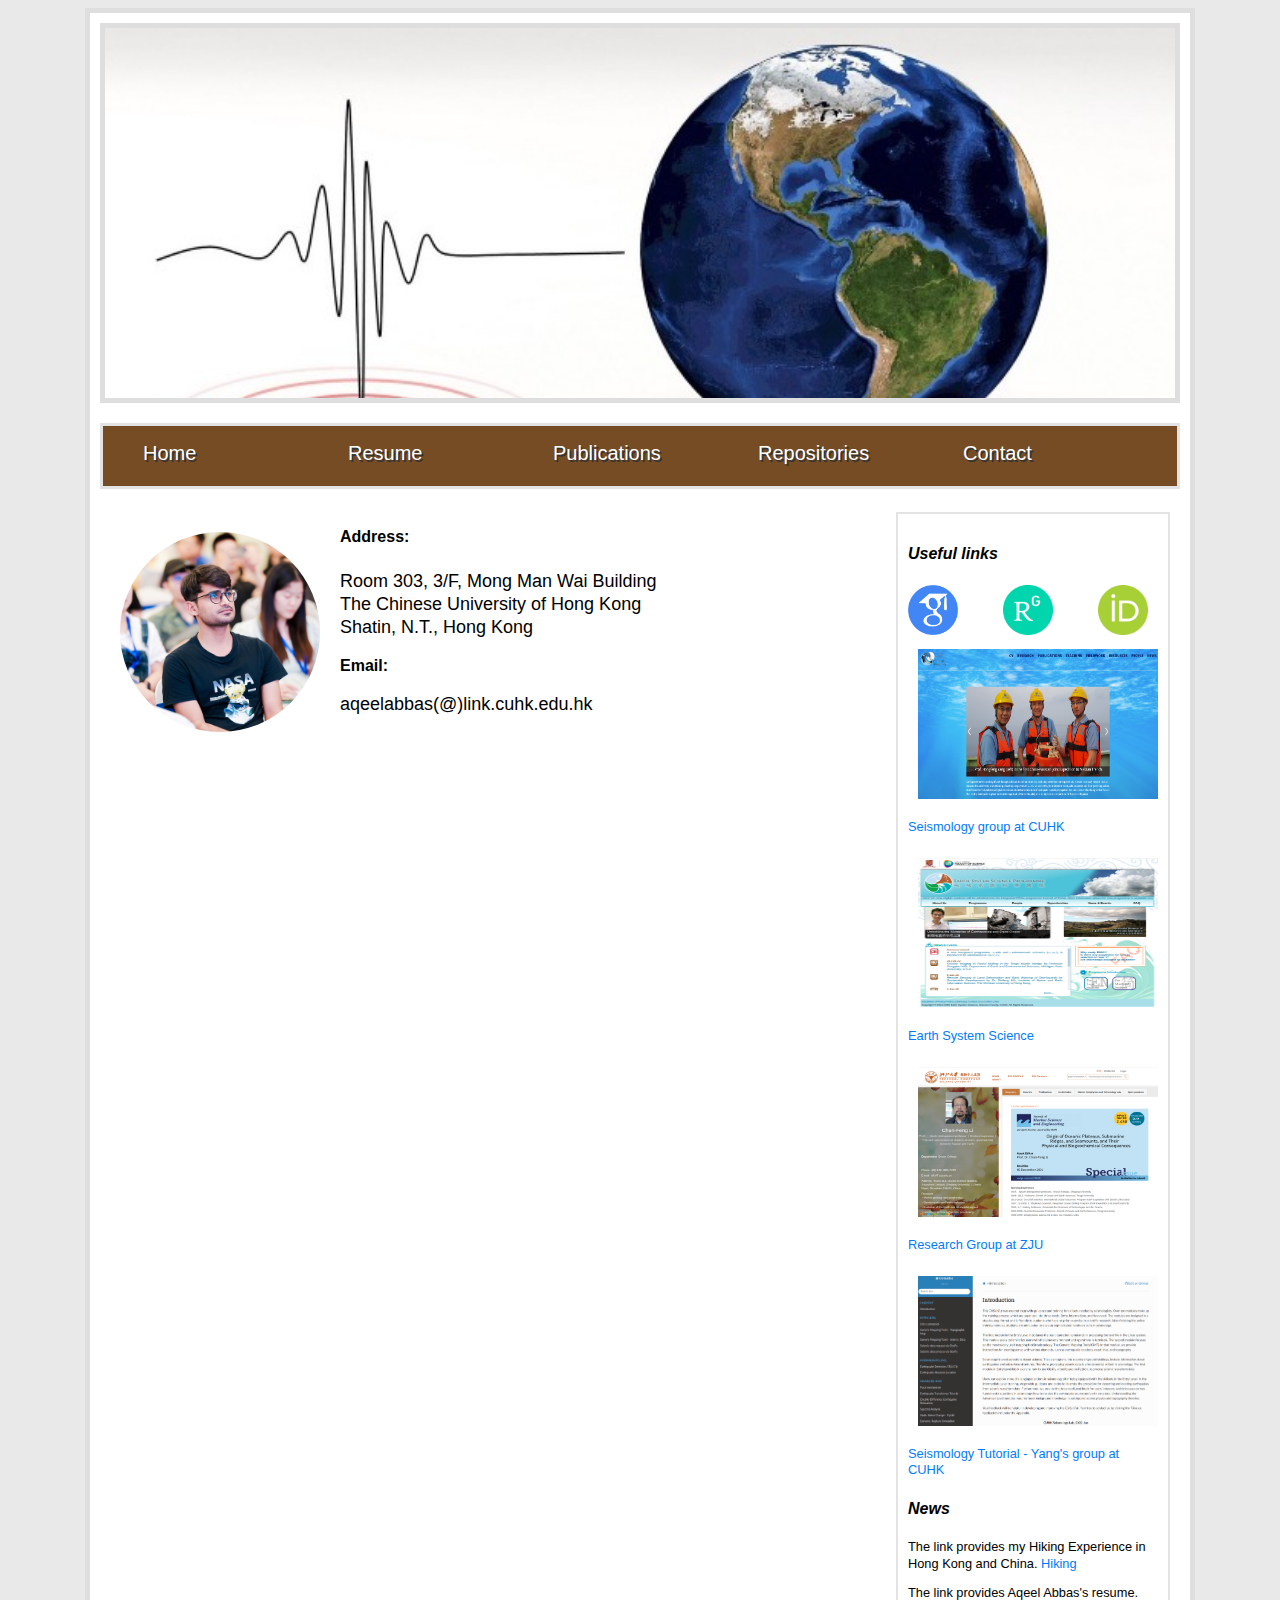
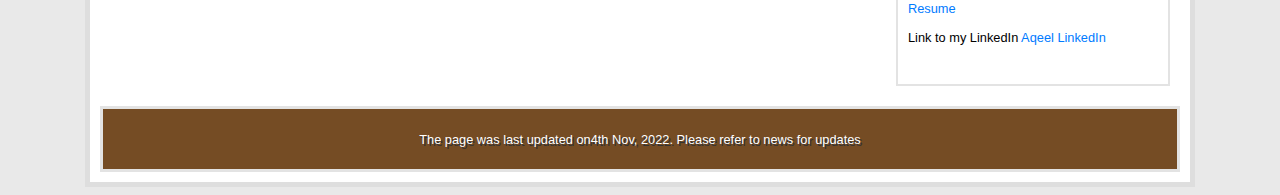
<file: contact.html>
<!DOCTYPE html>
<html>
<head>
    <meta http-equiv="Content-Type" content="text/html; charset=UTF-8">
    <title>Contact Info</title>
    <link rel="stylesheet" type="text/css" href="Styles/Stylesheet.css" />
    <style>
        .social-icons {
            display: flex;
            margin-top: 20px;
        }
        
        .social-icons a {
            display: inline-block;
            margin-right: 45px;
        }
        
        .social-icons img {
            width: 50px;
            height: 50px;
        }
    </style>
</head>
<body>
    <div id="wrapper">
        <div id="banner">             
        </div>
        
        <nav id="navigation">
            <ul id="nav">
                <li><a href="index.html">Home</a></li>
                <li><a href="extra_curr.html">Resume</a></li>
                <li><a href="publications.html">Publications</a></li>
                <li><a href="repositories.html">Repositories</a></li>
                <li><a href="contact.html">Contact</a></li>
            </ul>
        </nav>
        
        <div id="content_area">
            <div class="b">
                <img src="Images/aqeel1.jpeg" class="imgcenter" />
                <div class="contact-info">
                    <strong>Address:</strong>
                    <p style="font-size: 18px;">Room 303, 3/F, Mong Man Wai Building<br>
                        The Chinese University of Hong Kong<br>
                        Shatin, N.T., Hong Kong</p>
                </div>
            </div>
            <div class="contact-info">
                <strong>Email:</strong>
                <p style="font-size: 18px;">aqeelabbas(@)link.cuhk.edu.hk</p>
            </div>
        </div>


        <div id="sidebar">
            <h4><i>Useful links</i></h4>
             <div class="social-icons">
                    <a href="https://scholar.google.com/citations?user=lHj_SJMAAAAJ&hl=en" target="_blank">
                        <img src="Images/pngegg.png" alt="Google Scholar" />
                    </a>
                    <a href="https://www.researchgate.net/profile/Aqeel-Abbas-6" target="_blank">
                        <img src="Images/rg_logo.png" alt="ResearchGate" />
                    </a>
                    <a href="https://orcid.org/0000-0002-6133-6857" target="_blank">
                        <img src="Images/orcid.png" alt="ORCID" />
                    </a>
            </div>
            <img src="Images/yang.png" class="imgLeft" />
            <p>
                <a href="http://www.cuhk.edu.hk/sci/essc/yang/">Seismology group at CUHK</a>
            </p> 

            <img src="Images/essc.png" class="imgLeft" />
            <p>
                <a href="https://www.cuhk.edu.hk/sci/essc/">Earth System Science</a>
            </p> 

            <img src="Images/zju.png" class="imgLeft" />
            <p>
                <a href="https://person.zju.edu.cn/en/cfli">Research Group at ZJU</a>
            </p> 

            <img src="Images/tut_cuhk.png" class="imgLeft" />
            <p>
                <a href="https://cuseistut.readthedocs.io/en/latest/intro/index.html#">Seismology Tutorial - Yang's group at CUHK</a>
            </p> 

            <h4><i>News</i></h4>
            <p>
                The link provides my Hiking Experience in Hong Kong and China.
                <a href="https://sites.google.com/view/aqeelabbas/gallery/hiking">Hiking</a>
            </p> 
            <p>
                The link provides Aqeel Abbas's resume.
                <a href="./docs/Aqeel_resume_github.pdf">Resume</a>
            </p>

            <p> 
                Link to my LinkedIn <a href="https://www.linkedin.com/in/aqeelkhan14125/">Aqeel LinkedIn</a>
            </p> 
        </div>

        <footer>
            <p>The page was last updated on4th Nov, 2022. Please refer to news for updates</p>
        </footer>
    </div>
</body>
</html>
</file>
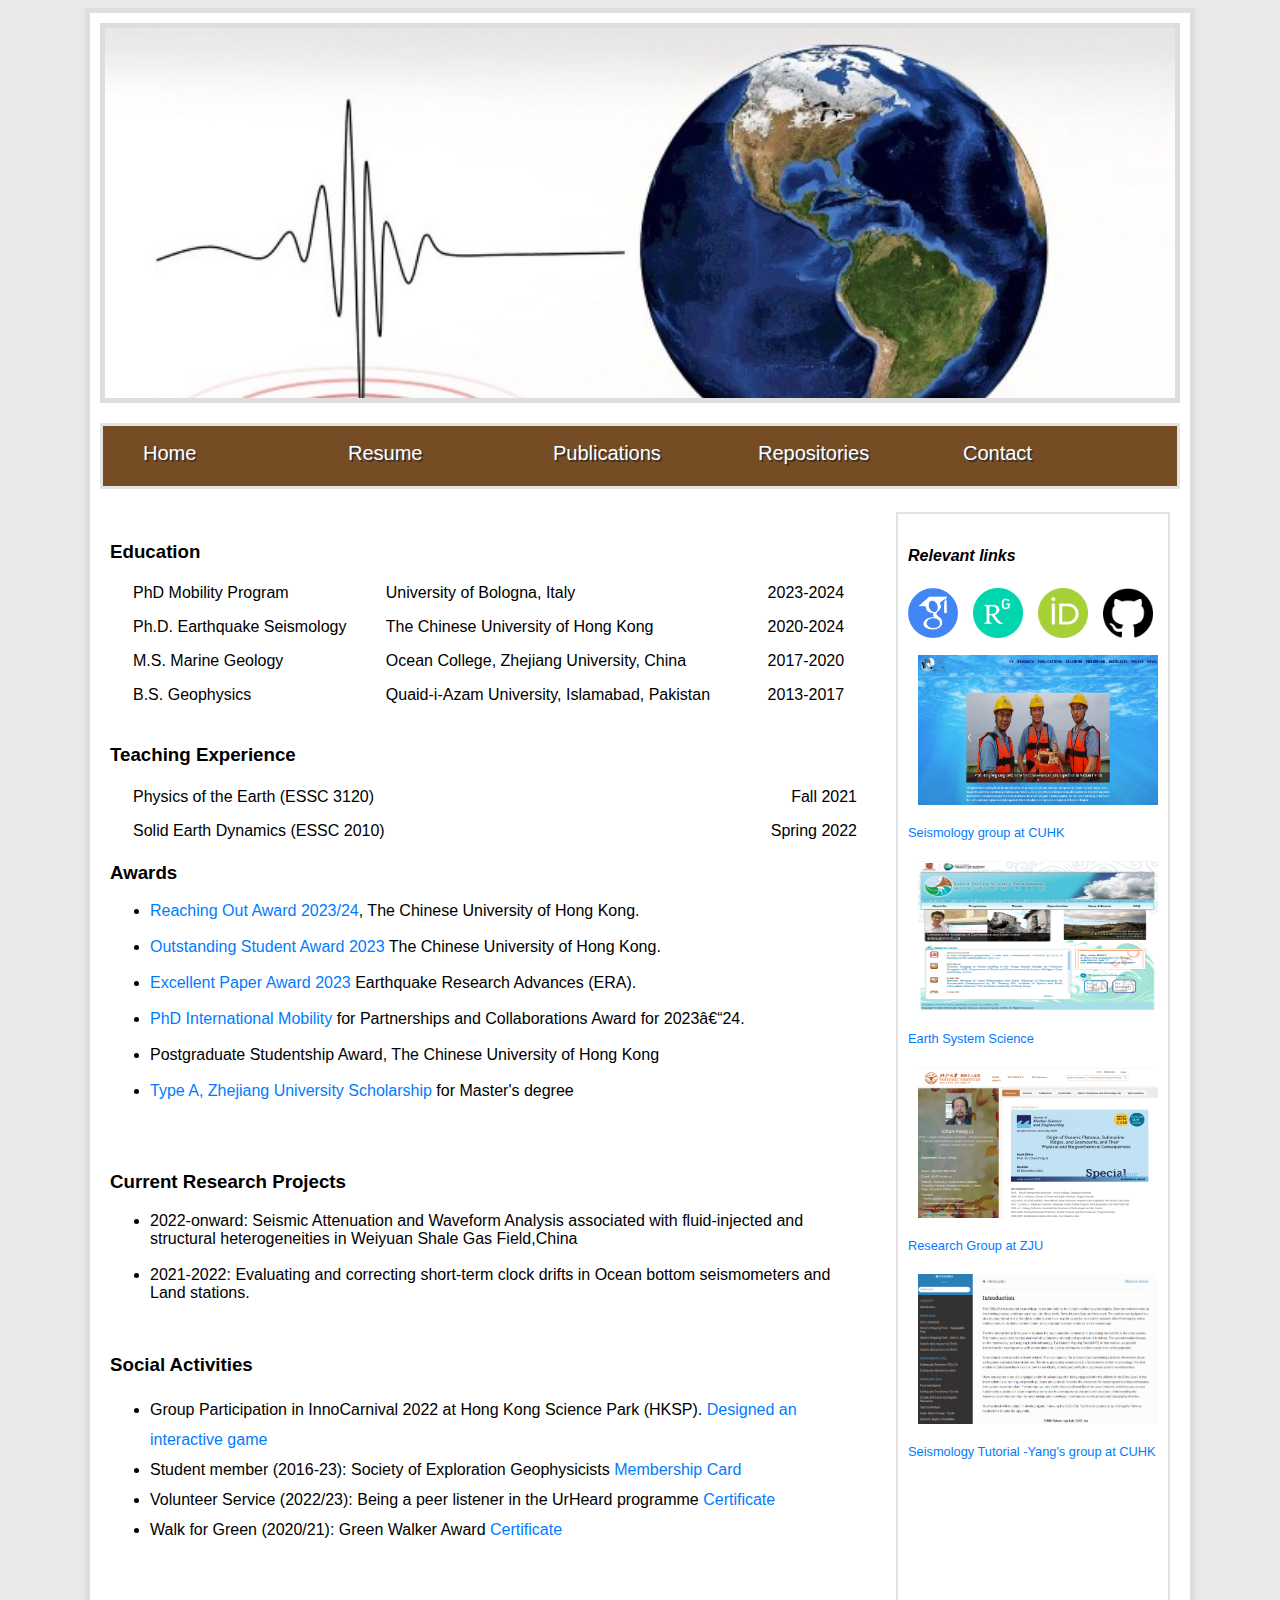
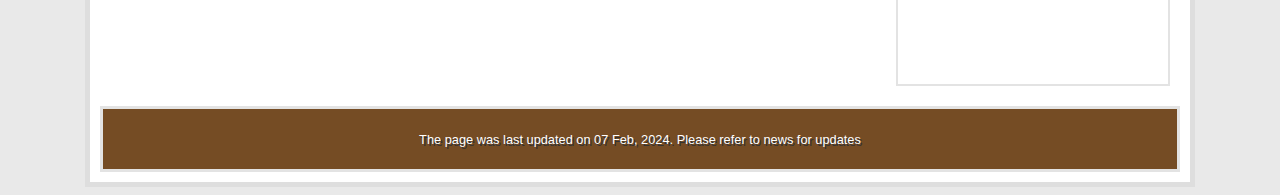
<file: extra_curr.html>
<!DOCTYPE html>
<html>
    <head>
        <!--meta http-equiv="Content-Type" content="text/html; charset=UTF-8"-->
        <meta name="viewport" content="width=device-width, initial-scale=1.0">
        <title>Resume</title>
        <link rel="stylesheet" type="text/css" href="Styles/Stylesheet.css" />
        
    </head>
    <body>
        <div id="wrapper">
            <div id="banner">             
            </div>
            
            <nav id="navigation">
                <ul id="nav">
                    <li><a href="index.html">Home</a></li>
                    <li><a href="extra_curr.html">Resume</a></li>
                    <li><a href="publications.html">Publications</a></li>
                    <li><a href="repositories.html">Repositories</a></li>
                    <li><a href="contact.html">Contact</a></li>
                </ul>
            </nav>
    <div id="content_area">
        
<div class="content markdown-body">
  <h3>Education</h3>
  <div style="margin-left: 20px;">
  <table style="width: 100%;">
    <tr>
      <td>PhD Mobility Program</td>
      <td>University of Bologna, Italy</td>
      <td>2023-2024</td>
    </tr>
    <tr style="height: 10px;"></tr> <!-- Empty row for spacing -->
    <tr>
      <td>Ph.D. Earthquake Seismology</td>
      <td>The Chinese University of Hong Kong</td>
      <td>2020-2024</td>
    </tr>
    <tr style="height: 10px;"></tr> <!-- Empty row for spacing -->
    <tr>
      <td>M.S. Marine Geology</td>
      <td>Ocean College, Zhejiang University, China</td>
      <td>2017-2020</td>
    </tr>
    <tr style="height: 10px;"></tr> <!-- Empty row for spacing -->
    <tr>
      <td>B.S. Geophysics</td>
      <td>Quaid-i-Azam University, Islamabad, Pakistan</td>
      <td>2013-2017</td>
    </tr>
  </table>
</div>
</div>

            
<br>

<h3>Teaching Experience</h3>
<div style="margin-left: 20px;">
  <table style="width: 100%;">
    <tr>
      <td>Physics of the Earth (ESSC 3120)</td>
      <td style="text-align: right;">Fall 2021</td>
    </tr>
    <tr style="height: 10px;"></tr> <!-- Empty row for spacing -->
    <tr>
      <td>Solid Earth Dynamics (ESSC 2010)</td>
      <td style="text-align: right;">Spring 2022</td>
    </tr>
  </table>
</div>


<h3>Awards</h3>
        <ul>
           <li> <a href="./Awards/Reaching_out_award_CUHK.pdf">Reaching Out Award 2023/24</a>, The Chinese University of Hong Kong. </li>
          <br>
            <li> <a href="./Awards/ABBAS_OSA2023.pdf">Outstanding Student Award 2023</a> The Chinese University of Hong Kong. </li>
          <br>
            <li>  <a href="https://mp.weixin.qq.com/s/IXcec7d2iSfvOChnlkFXGA" >Excellent Paper Award 2023</a> Earthquake Research Advances (ERA). </li>        
          <br>
          <li><a href="./Awards/ABBAS_PhD_IMPAC_Award.pdf">PhD International Mobility</a> for Partnerships and Collaborations Award for 2023–24. </li>
          <br>
          <li> Postgraduate Studentship Award, The Chinese University of Hong Kong</li>
          <br>
          <li><a href="https://iczu.zju.edu.cn/iczuen/2017/0809/c63325a2516302/page.htm" >Type A, Zhejiang University Scholarship</a> for Master's degree</li>
          <br>

        <!--  <li>Award winner of Prime Minister Laptop Scheme, Pakistan</li> -->
        </ul>
<br> 
        
<!-- <h3>Research Interests</h3>
        <div class="b">
          <ul>
            <li>Induced Seismicity</li>
            <li>Seismic Attenuation</li>
            <li>Seismic Hazard and Risk Assessment</li>
            <li>Marine Geology & Geophysics</li>
            <li>Crustal Structure by using Ocean Bottom Seismic Data</li>
          </ul>
        </div>
        <br> -->
            
<h3>Current Research Projects</h3>
        <ul>
          <li>2022-onward: Seismic Attenuation and Waveform Analysis associated with fluid-injected and structural heterogeneities in Weiyuan Shale Gas Field,China</li>
          <br> <!-- Add a bit of space here -->
          <li>2021-2022: Evaluating and correcting short-term clock drifts in Ocean bottom seismometers and Land stations.</li>
        </ul>
        <br>

<h3>Social Activities</h3>

        <div class="b">
          <ul>
              
            <li>
                Group Participation in InnoCarnival 2022 at Hong Kong Science Park (HKSP). <a href="https://www.cuhk.edu.hk/sci/essc/Earthquake/">Designed an interactive game</a>
            </li>
            <li>
              Student member (2016-23): Society of Exploration Geophysicists
              <a href="./Images/seg.png">Membership Card</a>
            </li>
            <li>
              Volunteer Service (2022/23): Being a peer listener in the UrHeard programme
              <a href="./Images/urheard_volunteer_work.pdf">Certificate</a>
            </li>
            <li>
              Walk for Green (2020/21): Green Walker Award
              <a href="./Images/walk_for_green.pdf">Certificate</a>
            </li>
          </ul>
        </div>
                
</div>

<style>
    #sidebar {
        line-height: 1.5;
        margin-bottom: 20px;
    }

    #sidebar h4 {
        margin-top: 20px;
        margin-bottom: 10px;
    }

    #sidebar p {
        margin-bottom: 10px;
    }
    .social-icons {
        display: flex;
        margin-top: 20px;
    }
    
    .social-icons a {
        display: inline-block;
        margin-right: 15px;
    }
    
    .social-icons img {
        width: 50px;
        height: 50px;
    }
</style>
           
<div id="sidebar">
                <h4><i>Relevant links </i></h4>
     <div class="social-icons">
        <a href="https://scholar.google.com/citations?user=lHj_SJMAAAAJ&hl=en" target="_blank">
            <img src="Images/pngegg.png" alt="Google Scholar" />
        </a>
        <a href="https://www.researchgate.net/profile/Aqeel-Abbas-6" target="_blank">
            <img src="Images/rg_logo.png" alt="ResearchGate" />
        </a>
        <a href="https://orcid.org/0000-0002-6133-6857" target="_blank">
            <img src="Images/orcid.png" alt="ORCID" />
        </a>
        <a href="https://github.com/aqeel-magsi" target="_blank">
            <img src="Images/github.png" alt="GitHub" />
        </a>
     </div>
              <img src="Images/yang.png" class="imgLeft" />
                <p>
                    <a href="http://www.cuhk.edu.hk/sci/essc/yang/">Seismology group at CUHK</a>
                </p> 
                
                <img src="Images/essc.png" class="imgLeft" />
                <p>
                    <a href="https://www.cuhk.edu.hk/sci/essc/">Earth System Science</a>
                </p> 
                
                <img src="Images/zju.png" class="imgLeft" />
                <p>
                    <a href="https://person.zju.edu.cn/en/cfli"> Research Group at ZJU</a>
                </p> 

                <img src="Images/tut_cuhk.png" class="imgLeft" />
                <p>
                    <a href="https://cuseistut.readthedocs.io/en/latest/intro/index.html#">Seismology Tutorial -Yang's group at CUHK</a>
                </p>       
    </div>
            
            <footer>
                <p>The page was last updated on 07 Feb, 2024. Please refer to news for updates</p>
            </footer>
        </div>
    </body>
</html>
</file>
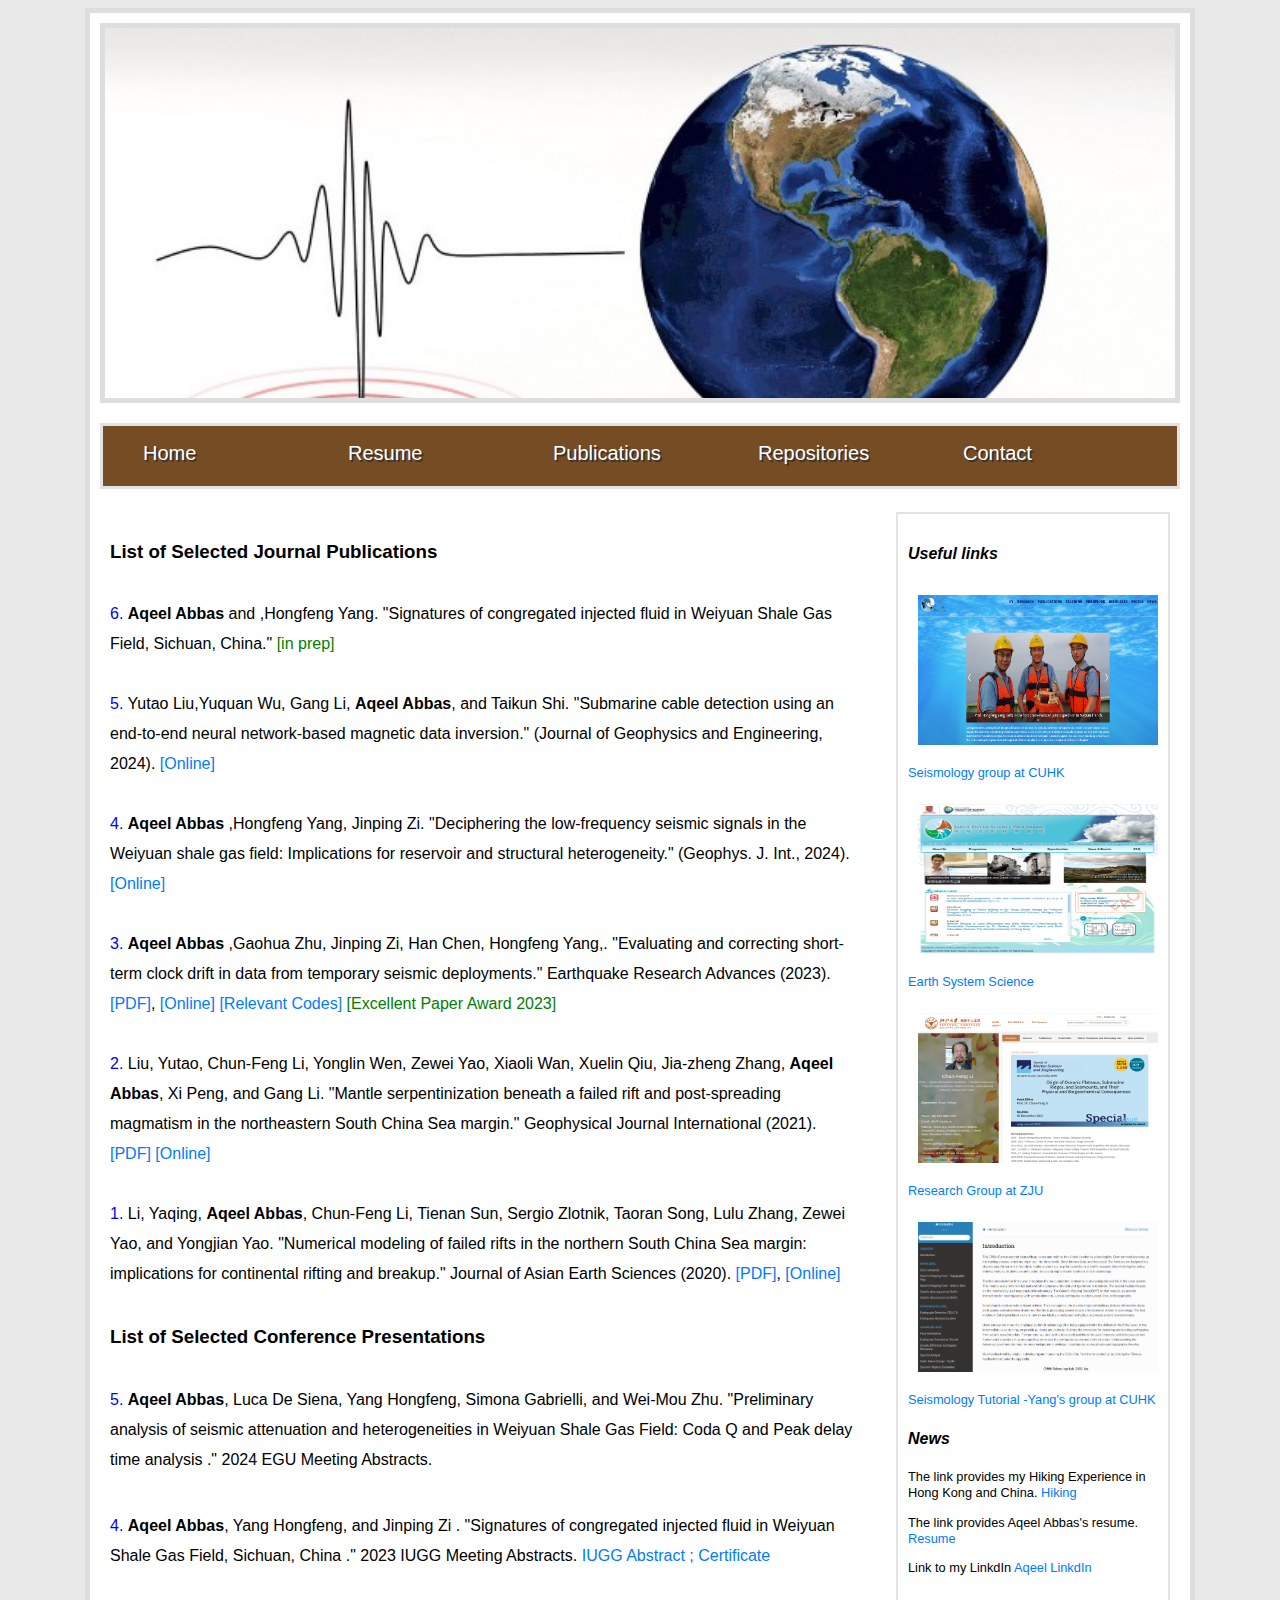
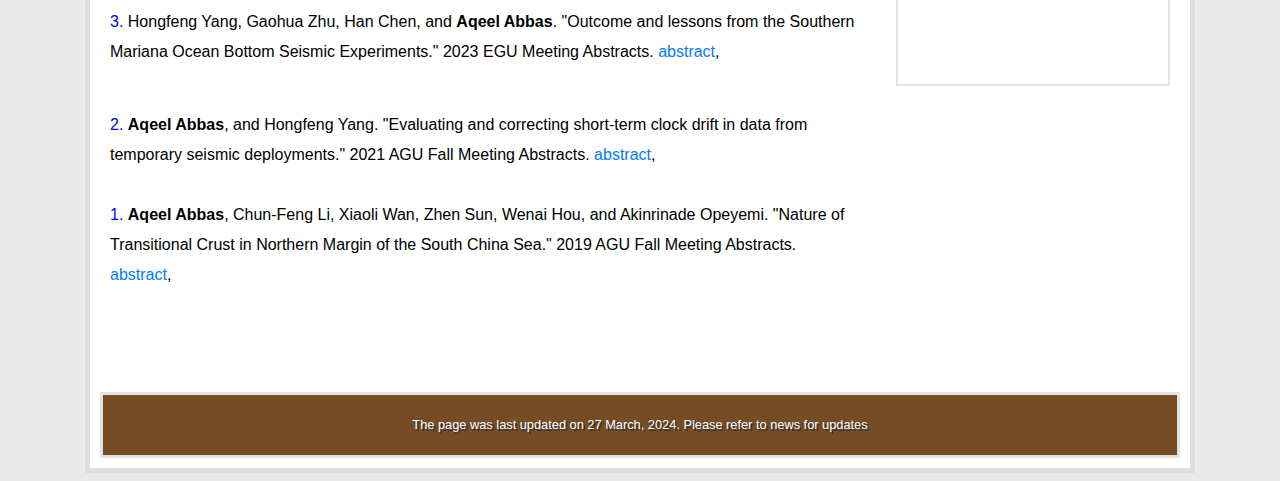
<file: publications.html>
<!DOCTYPE html>
<html>
    <head>
        <meta http-equiv="Content-Type" content="text/html; charset=UTF-8">
        <title>Abbas's Publication</title>
        <link rel="stylesheet" type="text/css" href="Styles/Stylesheet.css" />
    </head>
    <body>
        <div id="wrapper">
            <div id="banner">             
            </div>
            
            <nav id="navigation">
                <ul id="nav">
                    <li><a href="index.html">Home</a></li>
                    <li><a href="extra_curr.html">Resume</a></li>
                    <li><a href="publications.html">Publications</a></li>
                    <li><a href="repositories.html">Repositories</a></li>
                    <li><a href="contact.html">Contact</a></li>
                </ul>
            </nav>
            
            <div id="content_area">
                




                <h3>List of Selected Journal Publications</h3>
                
</br>

<div class="b">
    
    <font color="blue"> 6. </font>  <b>Aqeel Abbas</b> and ,Hongfeng Yang. "Signatures of congregated injected fluid in Weiyuan Shale Gas Field, Sichuan, China."
    <font color="green"> [in prep] </font> 
    
</br> </br>
    
     <font color="blue"> 5. </font> Yutao Liu,Yuquan Wu, Gang Li, <b>Aqeel Abbas</b>, and Taikun Shi. "Submarine cable detection using an end-to-end neural network-based magnetic data inversion." (Journal of Geophysics and Engineering, 2024). 
     <a href="https://doi.org/10.1093/jge/gxae045">[Online]</a>
    
</br> </br>
    
    <font color="blue"> 4. </font>  <b>Aqeel Abbas</b> ,Hongfeng Yang, Jinping Zi. "Deciphering the low-frequency seismic signals in the Weiyuan shale gas field: Implications for reservoir and structural heterogeneity." (Geophys. J. Int., 2024).
    <a href="https://doi.org/10.1093/gji/ggae032">[Online]</a>

</br> </br>
    
   <font color="blue"> 3. </font>  <b>Aqeel Abbas</b> ,Gaohua Zhu, Jinping Zi, Han Chen, Hongfeng Yang,. "Evaluating and correcting short-term clock drift in data from temporary seismic deployments." Earthquake Research Advances (2023).
    <a href="./docs/abbas.pdf">[PDF]</a>,
    <a href="https://www.sciencedirect.com/science/article/pii/S2772467022000902">[Online]</a>
    <a href="https://github.com/aqeel-magsi/Time_correction">[Relevant Codes]</a>
    <a href="https://mp.weixin.qq.com/s/IXcec7d2iSfvOChnlkFXGA"><font color="green">[Excellent Paper Award 2023]</font></a>


<br> <br>

   <font color="blue"> 2. </font> Liu, Yutao, Chun-Feng Li, Yonglin Wen, Zewei Yao, Xiaoli Wan, Xuelin Qiu, Jia-zheng Zhang, <b>Aqeel Abbas</b>, Xi Peng, and Gang Li. "Mantle serpentinization beneath a failed rift and post-spreading magmatism in the northeastern South China Sea margin." Geophysical Journal International (2021).
    <a href="./docs/yutao_abbas.pdf">[PDF]</a>
    <a href="https://academic.oup.com/gji/article/225/2/811/6081104">[Online]</a>
   
<br> <br>

   <font color="blue"> 1. </font> Li, Yaqing, <b>Aqeel Abbas</b>, Chun-Feng Li, Tienan Sun, Sergio Zlotnik, Taoran Song, Lulu Zhang, Zewei Yao, and Yongjian Yao. "Numerical modeling of failed rifts in the northern South China Sea margin: implications for continental rifting and breakup." Journal of Asian Earth Sciences (2020).
    <a href="./docs/yaqing_Abbas.pdf">[PDF]</a>,
    <a href="https://www.sciencedirect.com/science/article/pii/S1367912020301838">[Online]</a> <br>
    
    
</div>
                
                
<br>   

<h3>List of Selected Conference Presentations</h3>
 <br>     

    <div class="b">
    
    <font color="blue"> 5. </font>  <b>Aqeel Abbas</b>, Luca De Siena, Yang Hongfeng, Simona Gabrielli, and Wei-Mou Zhu. "Preliminary analysis of seismic attenuation and heterogeneities in Weiyuan Shale Gas Field: Coda Q and Peak delay time analysis ." 2024 EGU Meeting Abstracts. 
     <!--<a href="https://doi.org/10.57757/IUGG23-5038">IUGG Abstract ;</a>
    <a href="./docs/IUGG_2023_-_ORAL_PRESENTATION_CERTIFICATE.pdf">Certificate</a>


    <!-- <a href="https://ui.adsabs.harvard.edu/abs/2019AGUFM.T33G0444A/abstract">abstract</a> -->

</div>
    </br> </br>

<div class="b">
    
    <font color="blue"> 4. </font>  <b>Aqeel Abbas</b>, Yang Hongfeng, and Jinping Zi . "Signatures of congregated injected fluid in Weiyuan Shale Gas Field, Sichuan, China ." 2023 IUGG Meeting Abstracts. 
    <a href="https://doi.org/10.57757/IUGG23-5038">IUGG Abstract ;</a>
    <a href="./docs/IUGG_2023_-_ORAL_PRESENTATION_CERTIFICATE.pdf">Certificate</a>


    <!-- <a href="https://ui.adsabs.harvard.edu/abs/2019AGUFM.T33G0444A/abstract">abstract</a> -->

</div>
        
</br> </br>

<div class="b">

    <font color="blue"> 3. </font>  Hongfeng Yang, Gaohua Zhu, Han Chen, and <b>Aqeel Abbas</b>. "Outcome and lessons from the Southern Mariana Ocean Bottom Seismic Experiments." 2023 EGU Meeting Abstracts. 
    <a href="https://doi.org/10.5194/egusphere-egu23-10225">abstract</a>,
    
 </br> </br>

</p>
</div>

<div class="b">
   <font color="blue"> 2. </font> <b>Aqeel Abbas</b>, and Hongfeng Yang. "Evaluating and correcting short-term clock drift in data from temporary seismic deployments." 2021 AGU Fall Meeting Abstracts. 
    <a href="https://ui.adsabs.harvard.edu/abs/2021AGUFM.S25E0297A/abstract">abstract</a>,

<br> <br>

  <font color="blue"> 1. </font>  <b>Aqeel Abbas</b>, Chun-Feng Li, Xiaoli Wan, Zhen Sun, Wenai Hou, and Akinrinade Opeyemi. "Nature of Transitional Crust in Northern Margin of the South China Sea." 2019 AGU Fall Meeting Abstracts. 
    <a href="https://ui.adsabs.harvard.edu/abs/2019AGUFM.T33G0444A/abstract">abstract</a>,

</div>

</br> </br>



<br> 
</br> 






            </div>
            
          <div id="sidebar">
                <h4><i>Useful links</i></h4>
              <img src="Images/yang.png" class="imgLeft" />
<p>
    <a href="http://www.cuhk.edu.hk/sci/essc/yang/">Seismology group at CUHK</a>
</p> 

<img src="Images/essc.png" class="imgLeft" />
<p>
    <a href="https://www.cuhk.edu.hk/sci/essc/">Earth System Science</a>
</p> 

<img src="Images/zju.png" class="imgLeft" />
<p>
    <a href="https://person.zju.edu.cn/en/cfli"> Research Group at ZJU</a>
</p> 

<img src="Images/tut_cuhk.png" class="imgLeft" />
<p>
    <a href="https://cuseistut.readthedocs.io/en/latest/intro/index.html#">Seismology Tutorial -Yang's group at CUHK</a>
</p> 
              
<h4><i>News</i></h4>
<p>
   The link provides my Hiking Experience in Hong Kong and China. 
    <a href="https://sites.google.com/view/aqeelabbas/gallery/hiking"> Hiking</a>
</p> 
<p>
   The link provides Aqeel Abbas's resume. 
    <a href="./docs/Aqeel_resume_github.pdf"> Resume</a>
</p>

<p> 
    Link to my LinkdIn <a href="https://www.linkedin.com/in/aqeelkhan14125/"> Aqeel LinkdIn</a>
</p> 
                 
            </div>
            
            <footer>
                <p>The page was last updated on 27 March, 2024. Please refer to news for updates</p>
            </footer>
        </div>
    </body>
</html>
</file>
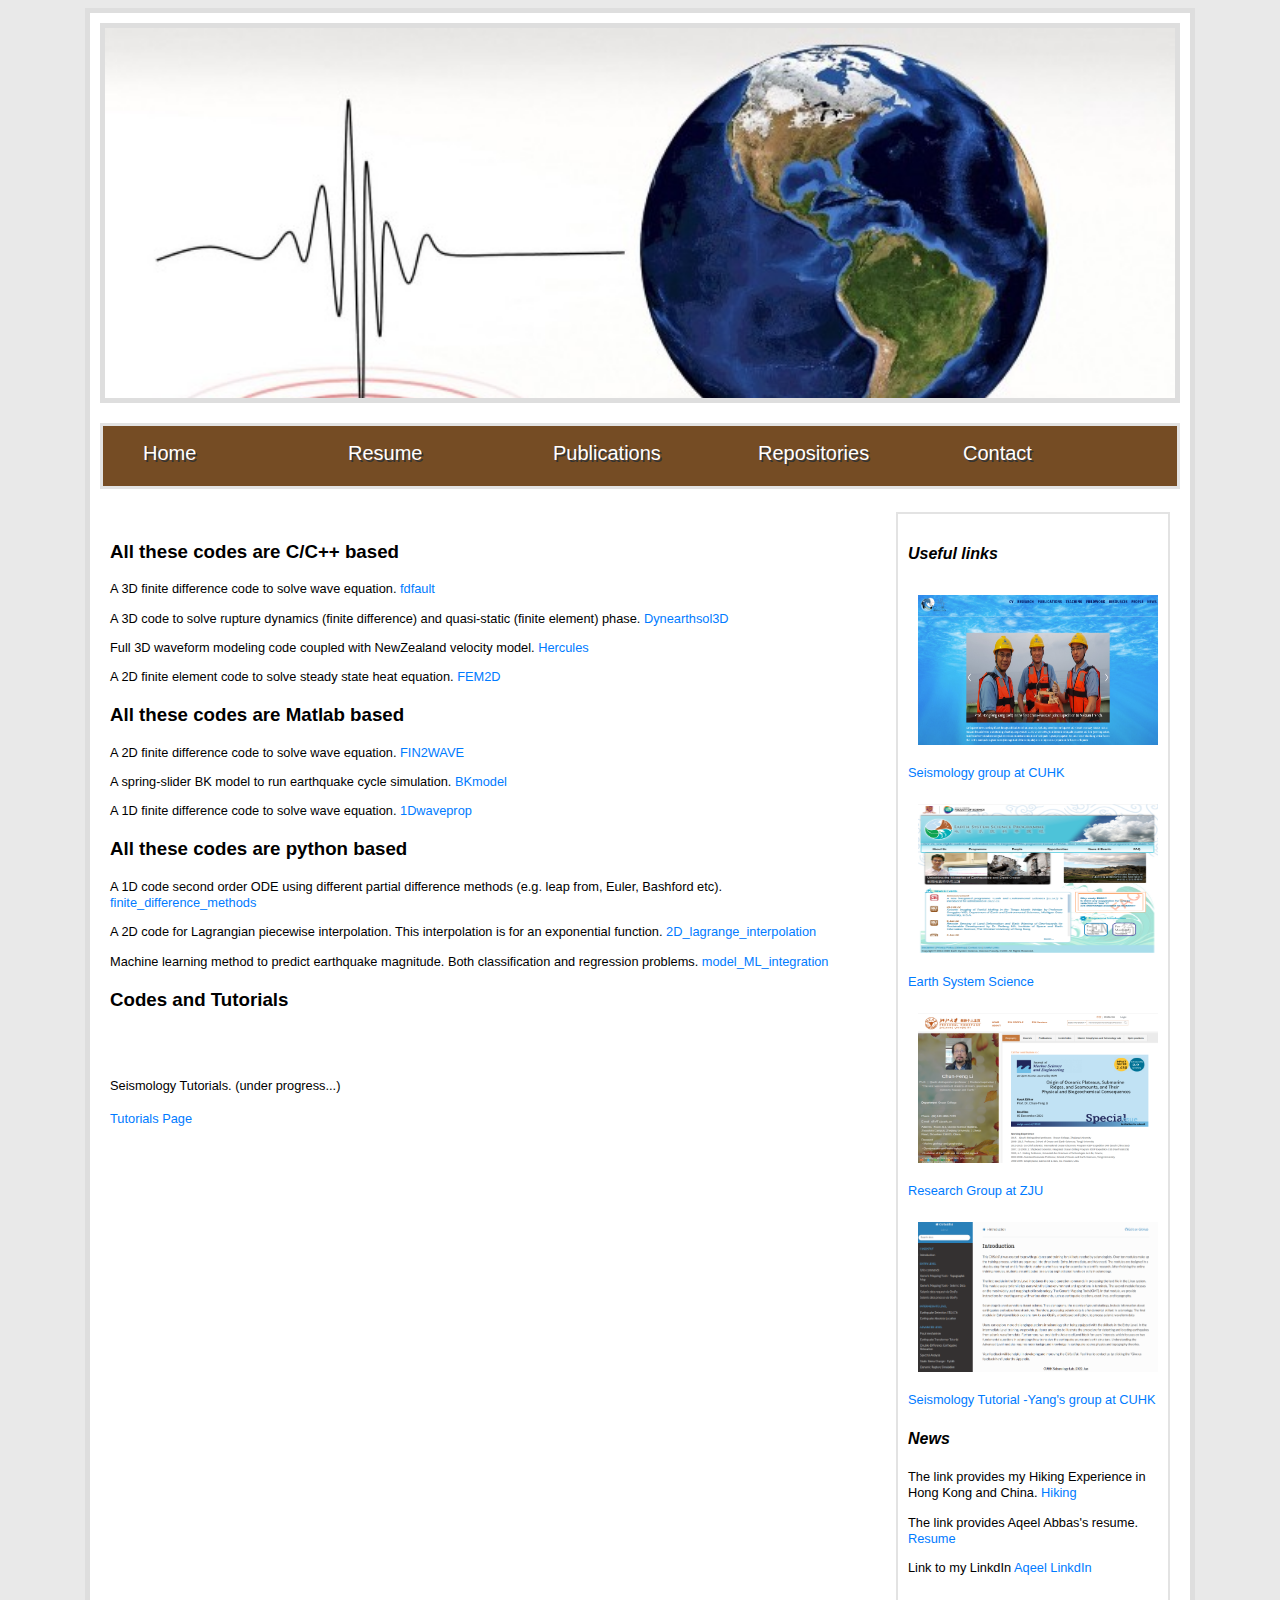
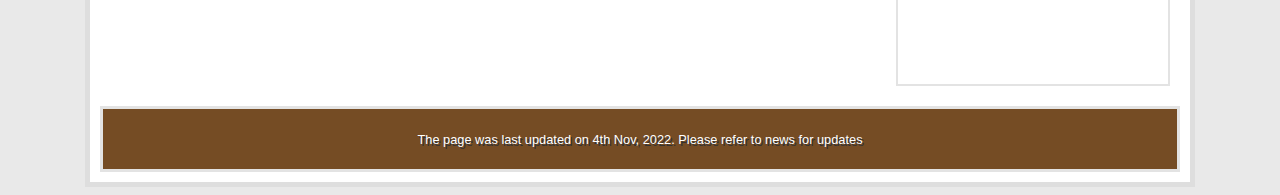
<file: repositories.html>
<!DOCTYPE html>
<html>
    <head>
        <meta http-equiv="Content-Type" content="text/html; charset=UTF-8">
        <title>Repositories</title>
        <link rel="stylesheet" type="text/css" href="Styles/Stylesheet.css" />
    </head>
    <body>
        <div id="wrapper">
            <div id="banner">             
            </div>
            
            <nav id="navigation">
                <ul id="nav">
                    <li><a href="index.html">Home</a></li>
                    <li><a href="extra_curr.html">Resume</a></li>
                    <li><a href="publications.html">Publications</a></li>
                    <li><a href="repositories.html">Repositories</a></li>
                    <li><a href="contact.html">Contact</a></li>
                </ul>
            </nav>
            
            <div id="content_area">
                <h3>All these codes are C/C++ based </h3>
                
    <p>
      A 3D finite difference code to solve wave equation. 

    <a href="https://github.com/egdaub/fdfault">fdfault</a>
</p>
<p>
   A 3D code to solve rupture dynamics (finite difference) and quasi-static (finite element) phase.
    <a href="https://github.com/ksaslam/dynosol_coupling">Dynearthsol3D</a>
</p> 
<p>
   Full 3D waveform modeling code coupled with NewZealand velocity model.
    <a href="https://github.com/ksaslam/hercules">Hercules</a>
</p>
<p>
   A 2D finite element code to solve steady state heat equation.
    <a href="https://github.com/ksaslam/myfem2d">FEM2D</a>
</p>

<h3>All these codes are Matlab based </h3>
<p>
    A 2D finite difference code to solve wave equation. 
    <a href="https://github.com/ksaslam/WaveFIN2d">FIN2WAVE</a>
</p>

<p>
    A spring-slider BK model to run earthquake cycle simulation. 
    <a href="https://github.com/ksaslam/BKEQCYCLE/tree/master">BKmodel</a>
</p>

<p>
    A 1D finite difference code to solve wave equation. 
    <a href="https://github.com/ksaslam/1Dwaveprop">1Dwaveprop</a>
</p>

<h3>All these codes are python based </h3>
<p>
    A 1D code second order ODE using different partial difference methods (e.g. leap from, Euler, Bashford etc). 
    <a href="https://github.com/ksaslam/finite_difference_methods">finite_difference_methods</a>
</p>

<p>
    A 2D code for Lagrangian piecewise interpolation. This interpolation is for an exponential function. 
    <a href="https://github.com/ksaslam/2D_lagrange_interpolation">2D_lagrange_interpolation</a>
</p>

<p>
    Machine learning method to predict earthquake magnitude. Both classification and regression problems. 
    <a href="https://github.com/ksaslam/earthquake_Mag_by_Modeling_ML">model_ML_integration</a>
</p>

<h3> Codes and Tutorials </h3>
<br> <br>

<p>
      Seismology Tutorials. (under progress...)
    
      <br> <br>

      <a href="Tutorials.html"> Tutorials Page </a>
</p>

            </div>
            
          <div id="sidebar">
                <h4><i>Useful links</i></h4>
              <img src="Images/yang.png" class="imgLeft" />
<p>
    <a href="http://www.cuhk.edu.hk/sci/essc/yang/">Seismology group at CUHK</a>
</p> 

<img src="Images/essc.png" class="imgLeft" />
<p>
    <a href="https://www.cuhk.edu.hk/sci/essc/">Earth System Science</a>
</p> 

<img src="Images/zju.png" class="imgLeft" />
<p>
    <a href="https://person.zju.edu.cn/en/cfli"> Research Group at ZJU</a>
</p> 

<img src="Images/tut_cuhk.png" class="imgLeft" />
<p>
    <a href="https://cuseistut.readthedocs.io/en/latest/intro/index.html#">Seismology Tutorial -Yang's group at CUHK</a>
</p> 
              
<h4><i>News</i></h4>
<p>
   The link provides my Hiking Experience in Hong Kong and China. 
    <a href="https://sites.google.com/view/aqeelabbas/gallery/hiking"> Hiking</a>
</p> 
<p>
   The link provides Aqeel Abbas's resume. 
    <a href="./docs/Aqeel_resume_github.pdf"> Resume</a>
</p>

<p> 
    Link to my LinkdIn <a href="https://www.linkedin.com/in/aqeelkhan14125/"> Aqeel LinkdIn</a>
</p> 
                 
            </div>
            
            <footer>
                <p>The page was last updated on 4th Nov, 2022. Please refer to news for updates</p>
            </footer>
        </div>
    </body>
</html>
</file>
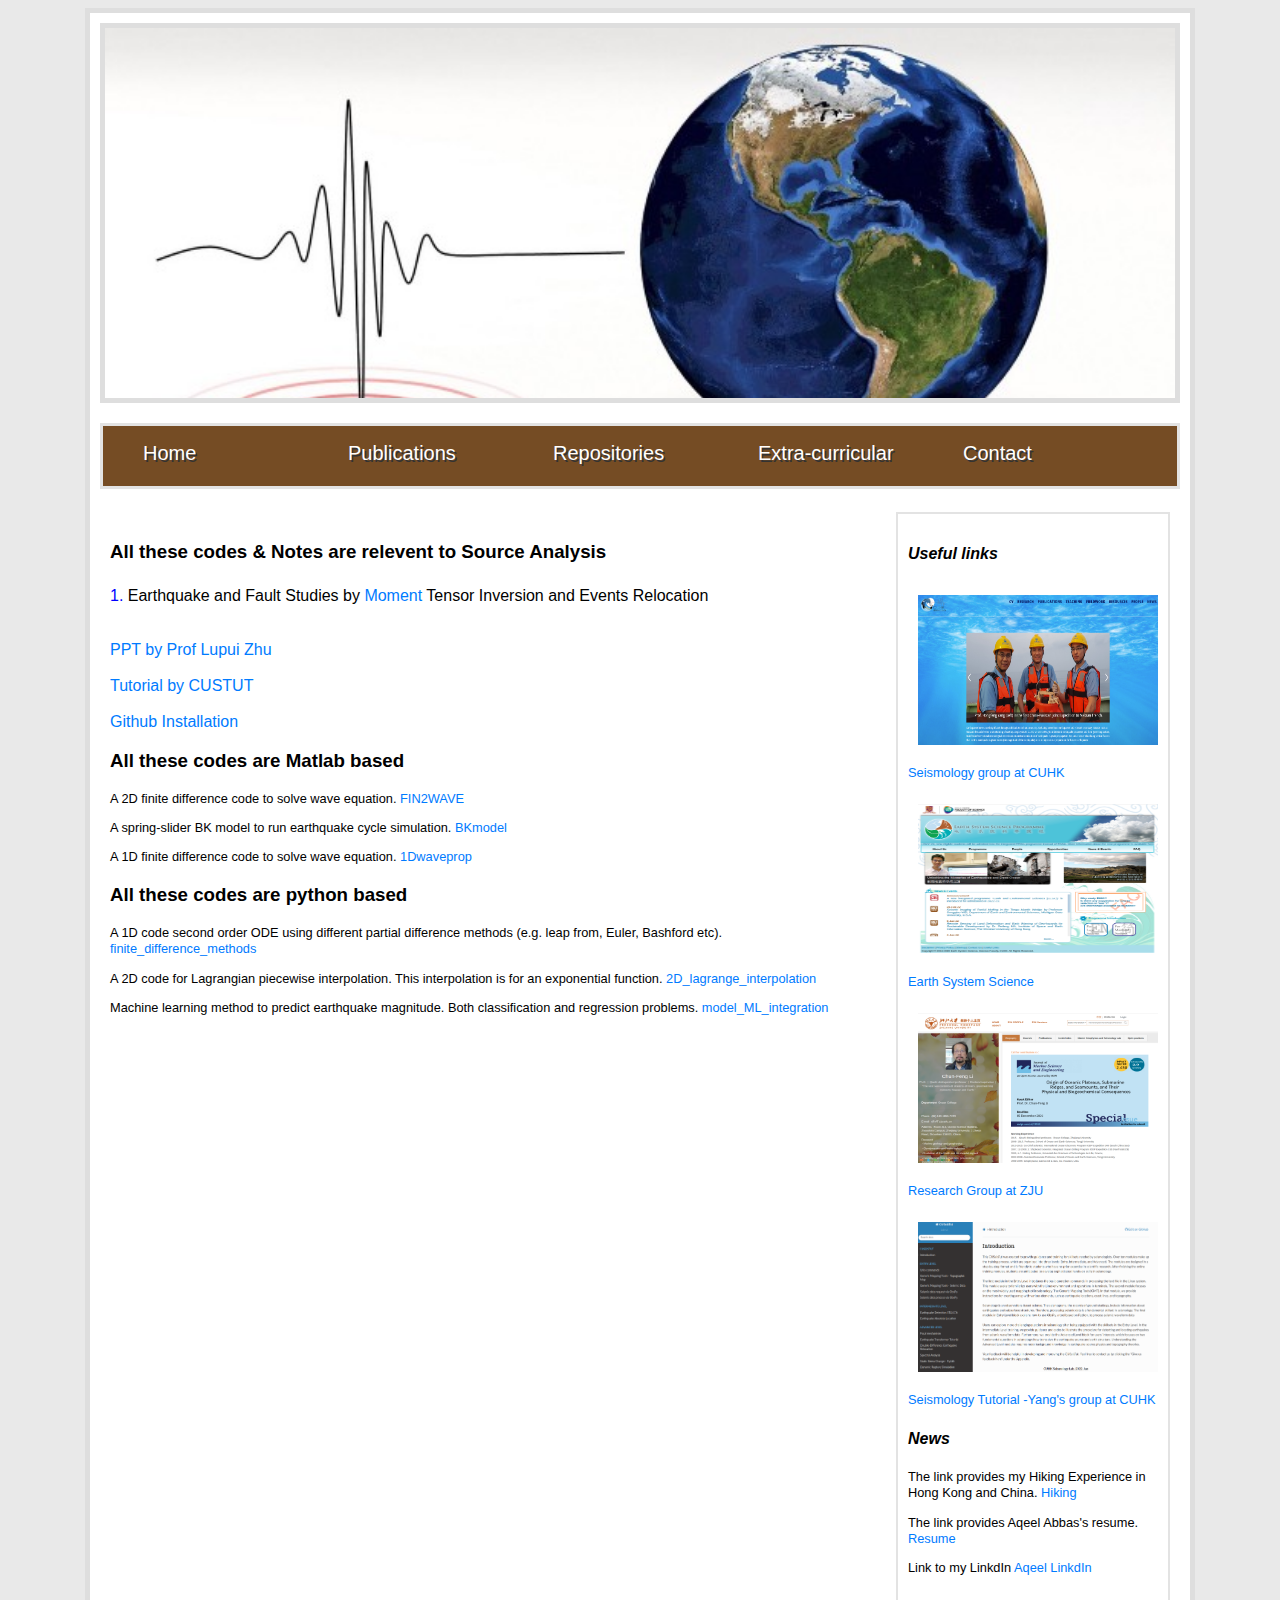
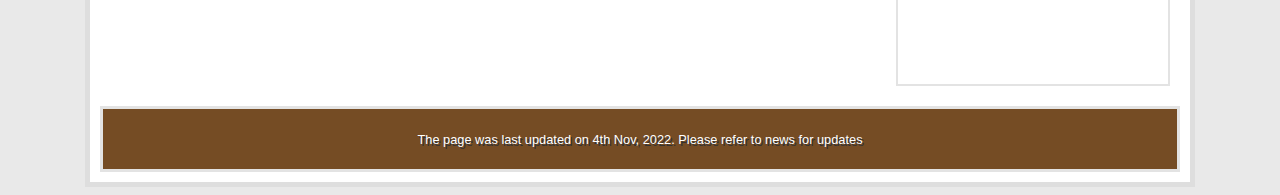
<file: Tutorials.html>
<!DOCTYPE html>
<html>
    <head>
        <meta http-equiv="Content-Type" content="text/html; charset=UTF-8">
        <title>Sidebar_content</title>
        <link rel="stylesheet" type="text/css" href="Styles/Stylesheet.css" />
    </head>
    <body>
        <div id="wrapper">
            <div id="banner">             
            </div>
            
            <nav id="navigation">
                <ul id="nav">
                    <li><a href="index.html">Home</a></li>
                    <li><a href="publications.html">Publications</a></li>
                    <li><a href="repositories.html">Repositories</a></li>
                    <li><a href="extra_curr.html">Extra-curricular</a></li>
                    <li><a href="contact.html">Contact</a></li>
                </ul>
            </nav>
            
            <div id="content_area">
                <h3>All these codes & Notes are relevent to Source Analysis</h3>

    <p>
    <div class="b">

    <font color="blue"> 1. </font>  Earthquake and Fault Studies by <a href="./Tutorials/Introduction_to_Seismology.pdf">Moment </a> Tensor Inversion and Events Relocation
    <br> <br>
    </div>

    <a href="./Tutorials/gCAP3D.pdf">PPT by Prof Lupui Zhu </a>
    <br> <br>

    <a href="https://cuseistut.readthedocs.io/en/latest/gcap/index.html"> Tutorial by CUSTUT </a>
    
    <br> <br>

    <a href="https://github.com/wangliang1989/oh-my-cap">Github Installation </a>
</p>

<h3>All these codes are Matlab based </h3>
<p>
    A 2D finite difference code to solve wave equation. 
    <a href="https://github.com/ksaslam/WaveFIN2d">FIN2WAVE</a>
</p>

<p>
    A spring-slider BK model to run earthquake cycle simulation. 
    <a href="https://github.com/ksaslam/BKEQCYCLE/tree/master">BKmodel</a>
</p>

<p>
    A 1D finite difference code to solve wave equation. 
    <a href="https://github.com/ksaslam/1Dwaveprop">1Dwaveprop</a>
</p>

<h3>All these codes are python based </h3>
<p>
    A 1D code second order ODE using different partial difference methods (e.g. leap from, Euler, Bashford etc). 
    <a href="https://github.com/ksaslam/finite_difference_methods">finite_difference_methods</a>
</p>

<p>
    A 2D code for Lagrangian piecewise interpolation. This interpolation is for an exponential function. 
    <a href="https://github.com/ksaslam/2D_lagrange_interpolation">2D_lagrange_interpolation</a>
</p>

<p>
    Machine learning method to predict earthquake magnitude. Both classification and regression problems. 
    <a href="https://github.com/ksaslam/earthquake_Mag_by_Modeling_ML">model_ML_integration</a>
</p>


            </div>
            
          <div id="sidebar">
                <h4><i>Useful links</i></h4>
              <img src="Images/yang.png" class="imgLeft" />
<p>
    <a href="http://www.cuhk.edu.hk/sci/essc/yang/">Seismology group at CUHK</a>
</p> 

<img src="Images/essc.png" class="imgLeft" />
<p>
    <a href="https://www.cuhk.edu.hk/sci/essc/">Earth System Science</a>
</p> 

<img src="Images/zju.png" class="imgLeft" />
<p>
    <a href="https://person.zju.edu.cn/en/cfli"> Research Group at ZJU</a>
</p> 

<img src="Images/tut_cuhk.png" class="imgLeft" />
<p>
    <a href="https://cuseistut.readthedocs.io/en/latest/intro/index.html#">Seismology Tutorial -Yang's group at CUHK</a>
</p> 
              
<h4><i>News</i></h4>
<p>
   The link provides my Hiking Experience in Hong Kong and China. 
    <a href="https://sites.google.com/view/aqeelabbas/gallery/hiking"> Hiking</a>
</p> 
<p>
   The link provides Aqeel Abbas's resume. 
    <a href="./docs/Aqeel_resume_github.pdf"> Resume</a>
</p>

<p> 
    Link to my LinkdIn <a href="https://www.linkedin.com/in/aqeelkhan14125/"> Aqeel LinkdIn</a>
</p> 
                 
            </div>
            
            <footer>
                <p>The page was last updated on 4th Nov, 2022. Please refer to news for updates</p>
            </footer>
        </div>
    </body>
</html>
</file>
<file: Styles/Stylesheet.css>
body
{
    font-family: lucida grande ,tahoma,verdana,arial,sans-serif;
    background-color: #e9e9e9; 
}

body p
{
    font-size: 0.8em;
    line-height: 1.28;
}


#line_spacing 

div.a {
  line-height: 10px;
}

div.b {
  line-height: 30px;
}

div.c {
  line-height: 0.5cm;
}

div.d {
  line-height: 1cm;
}


#wrapper
{
    width: 1080px;
    background-color: white;
    margin: 0 auto;
    padding: 10px;
    border: 5px solid #dedede;
    height= 370px;

}

#banner
{
    background-image: url(../Images/banner.jpeg);
    background-repeat: no-repeat;
    background-size: cover;
    /*background-size: 65vw 12vh;*/
    border: 5px solid #dedede;
    height: 370px;

}

.container {
            max-width: 600px;
            margin: 20px auto;
            padding: 20px;
            background-color: #fff;
            border-radius: 5px;
            box-shadow: 0 2px 4px rgba(0, 0, 0, 0.1);
}

a {
            color: #007bff;
            text-decoration: none;
        }

        a:hover {
            text-decoration: underline;
        }

#content_area
{
    float: left;
    width: 750px;
    margin: 20px 0 20px 0;
    padding: 10px;
    /*background-color: #e5f8ed;*/
}

#sidebar
{
    /*background-image: url(../Images/test.png);*/
    float: right;
    width: 250px;
    height: 1150px;
    margin: 20px 10px;
    padding: 10px;
    border: 2px solid #E3E3E3;
    /*background-color: #e5f8ed;*/
}

footer
{
    clear: both;
    width: auto;
    height: 40px;
    padding: 10px;
    border: 3px solid #E3E3E3;
    text-align: center;
    color: #fff;
    text-shadow: 0.1em 0.1em #333;
    background-image: url(../Images/bar_background.png);
}

#navigation
{
    height: 60px;
    border: 3px solid #E3E3E3;
    margin-top: 20px;
    text-shadow: 0.1em 0.1em #333;
    background-image: url(../Images/bar_background.png);
}

#nav
{
    list-style: none;
}

#nav ul
{
    margin: 0;
    padding: 0;
    width: auto;
    display: none;
}

#nav li
{
    font-size: 20px;
    float: left;
    /*position: relative;*/
    margin-right: 18px;
    width: 187px;
    height: 50px;

}

#nav a:link, nav a:active, nav a:visited
{
    display: block;
    color: #fff;
    text-decoration: none;
}

#nav a:hover
{
    color: lightblue;
}

.imgLeft
{
    float: left;
    width: 240px;
    height: 150px;
    margin: 0px 10px 10px 0;
    padding: 10px;
    object-position: center;
}

.imgRight
{
    float: right;
    width: 270px;
    height: 230px;
    margin: 0px 0 10px 10px;
    padding: 10px;
}

.imgcenter1 {
    display: inline-block;
    width: 200px;
    height: 200px;
    margin: 10px;
    padding: 10px;
    box-sizing: border-box;
    object-fit: cover;
    object-position: center;
    border-radius: 50%;
}
.imgcenter
{
    float: left;
    width: 200px;
    height: 200px;
    margin: 0px 10px 10px 0;
    padding: 10px;
    object-fit: cover;
    object-position: center;
    border-radius: 50%;
}

.imgcontact
{
    float: left;
    width: 150px;
    height: 170px;
    margin: 0px 10px 10px 0;
    padding: 10px;
}

.year {
  float: right;
}
</file>
